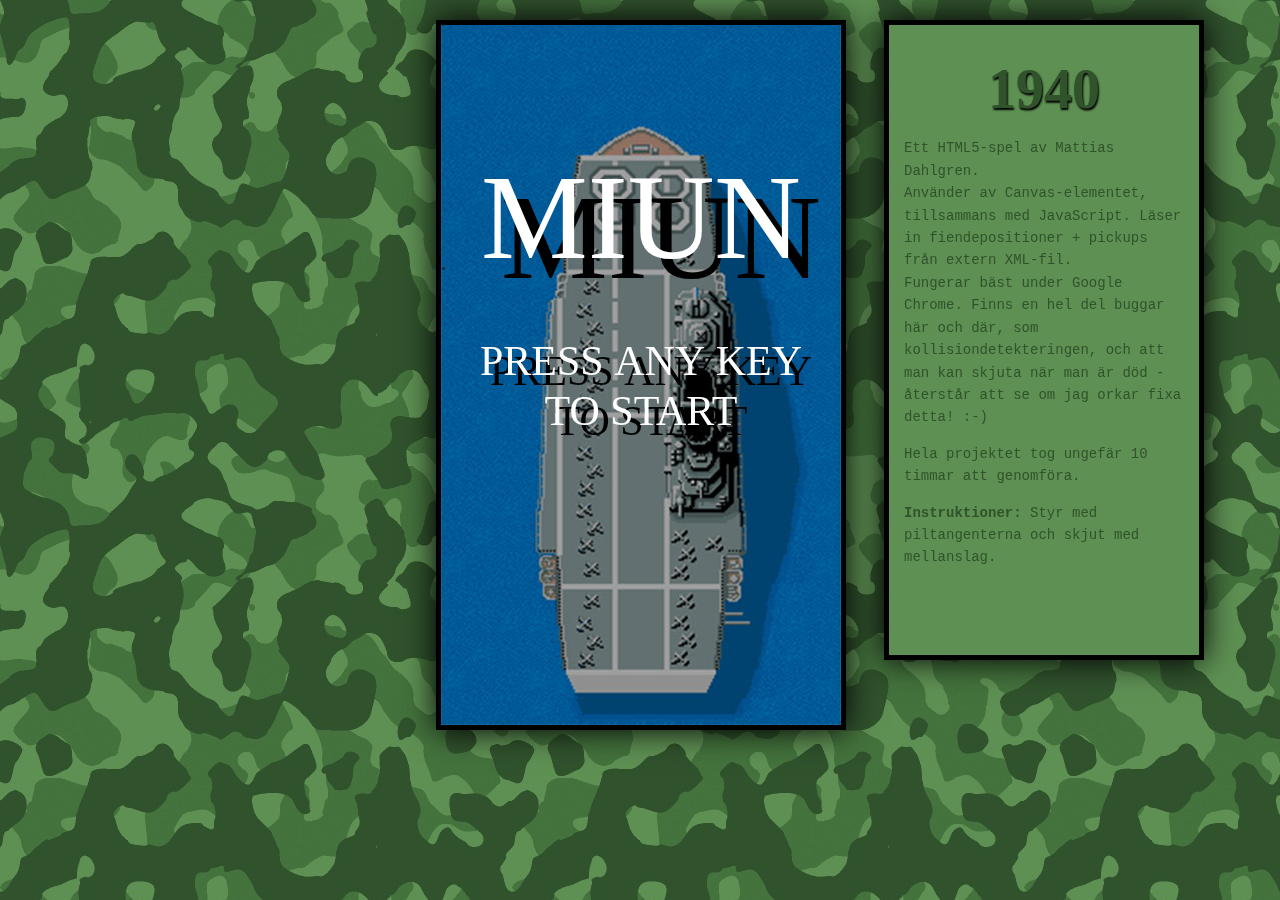
<file: index.htm>
<!DOCTYPE html>
<head>
	<title>1940</title>
	<link href="css/style.css" rel="stylesheet" type="text/css" />
	<script src="js/jquery-1.8.3.min.js"></script>
	<meta http-equiv="Content-Type" content="text/html; charset=utf-8" />

</head>

<body>
	<div id="container">
		<canvas id="c"></canvas>

		<div id="info">
			<h1>1940</h2>
				<p>
					Ett HTML5-spel av Mattias Dahlgren.<br />
					Använder av Canvas-elementet, tillsammans med JavaScript. Läser in fiendepositioner + pickups från extern XML-fil.<br />
					Fungerar bäst under Google Chrome. Finns en hel del buggar här och där, som kollisiondetekteringen, och att man kan skjuta när man är död - återstår att se om jag orkar fixa detta! :-)

				</p>
				<p>
					Hela projektet tog ungefär 10 timmar att genomföra.
				</p>
				<p><strong>Instruktioner:</strong> Styr med piltangenterna och skjut med mellanslag.</p>
		</div>
	</div>

	<script src="js/io.js"></script>
	<script src="js/hud.js"></script>
	<script src="js/sound.js"></script>
	<script src="js/game.js"></script>
</body>
</html>
</file>
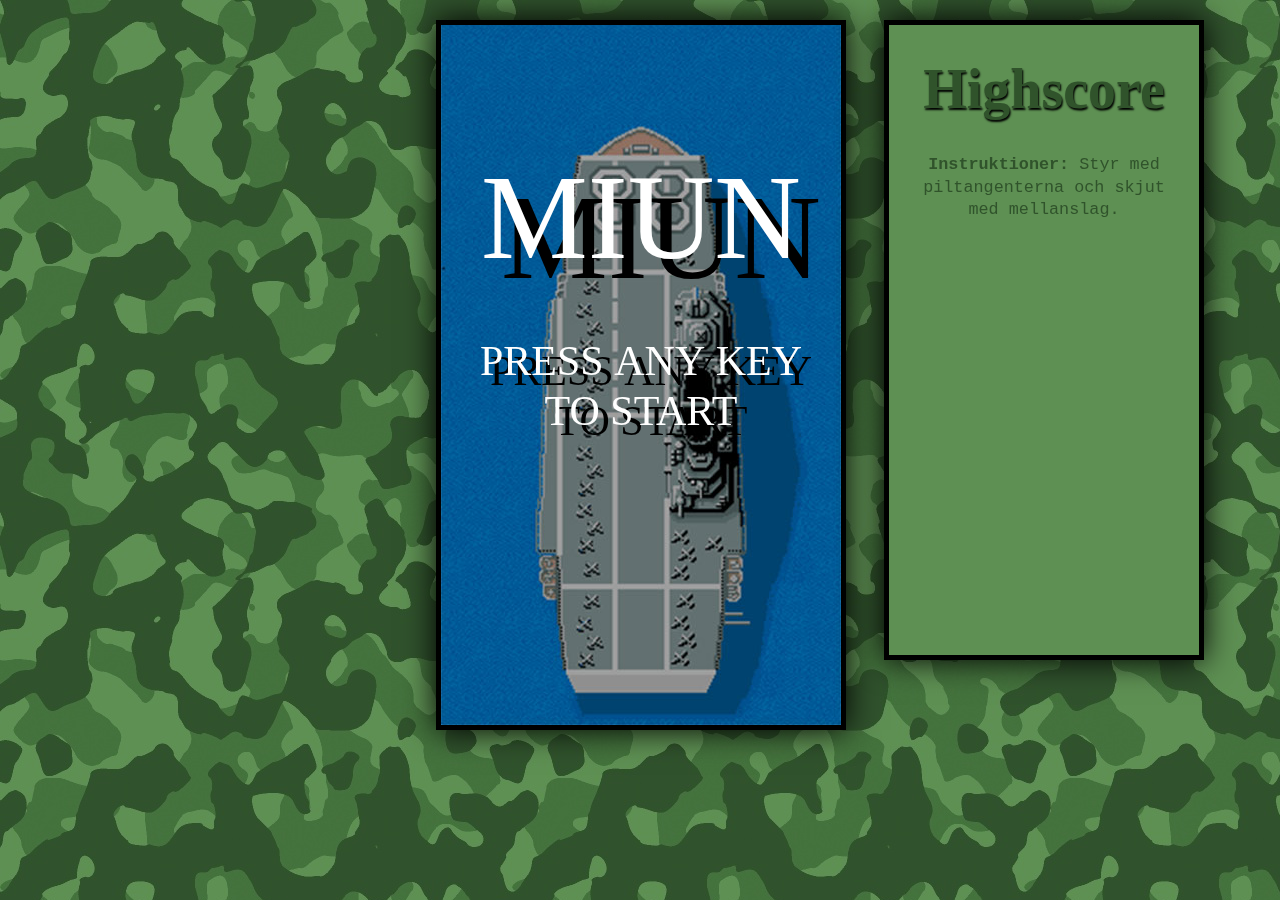
<file: index.html>
<!DOCTYPE html>

<head>
	<title>1940</title>
	<link href="css/style.css" rel="stylesheet" type="text/css" />
	<script src="js/jquery-1.8.3.min.js"></script>
	<meta http-equiv="Content-Type" content="text/html; charset=utf-8" />

</head>

<body>
	<div id="container">
		<canvas id="c"></canvas>

		<div id="info">
			<h1>Highscore</h2>
				<div id="highscore-list"></div>

				<p style="text-align:center;padding-top: 1em; font-size:1.2em;"><strong>Instruktioner:</strong> Styr med
					piltangenterna
					och skjut med mellanslag.</p>
		</div>
	</div>

	<script src="js/io.js"></script>
	<script src="js/hud.js"></script>
	<script src="js/sound.js"></script>
	<script src="js/game.js"></script>
</body>

</html>
</file>
<file: css/style.css>
body {
	margin: 0px;
	padding: 0px;
	text-align: center;
	background: url(camoflage.jpg);
	font-family: consolas, courier, verdana;
	font-size: 14px;
	line-height: 1.6em;
}

div#container {
	position: relative;
	width: 408px;
	margin: 0 auto;
	margin-top: 20px;
}

canvas {
	outline: 0;
	border: 5px solid #000;
	box-shadow: 0 0 30px #000;
	cursor: none;

}

#info {
	position: absolute;
	width: 280px;
	height: 600px;
	right: -360px;
	top: 0;
	padding: 15px;
	background-color: #5e9053;
	border: 5px solid #000;
	color: #30532b;
	text-align: left;
	box-shadow: 0 0 30px #000;
}

#info h1 {
	text-align: center;
	font-size: 4em;
	font-family: impact, verdana;
	text-shadow: black 1px 2px 2px;
}

div#hud {
	width: 300px;
	margin: 0 auto;
}

div#hud ul {
	list-style: none;
	margin: 0;
	padding: 0;
}

div#hud li {
	float: left;
	margin-right: 30px;
}

#highscore-list {
	text-align: center;
	font-size: 24px;
	font-weight: bold;
}
</file>
